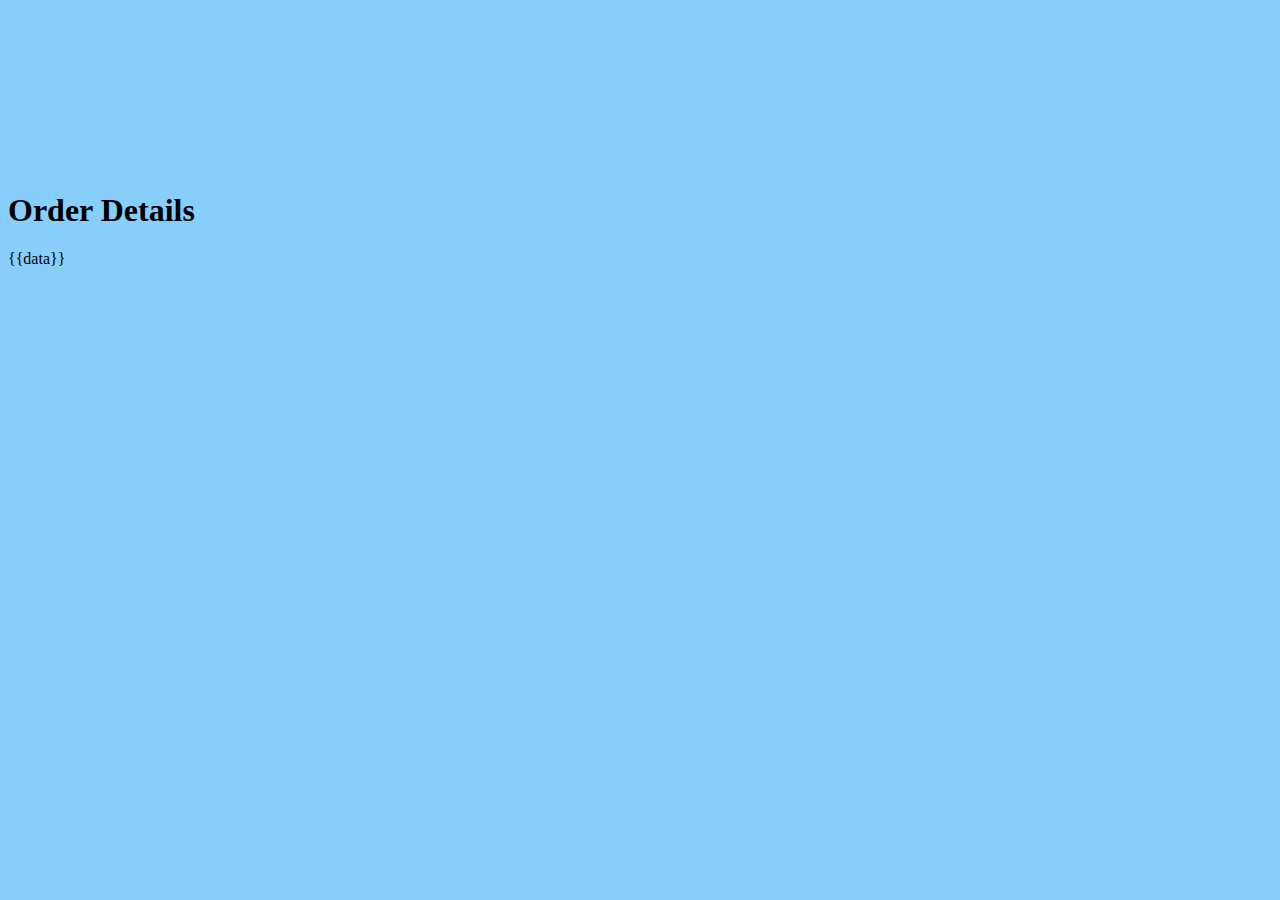
<file: store/templates/store/view_order.html>
<!DOCTYPE html>
<html lang="en">
<head>
    <meta charset="UTF-8">
    <meta name="viewport" content="width=device-width, initial-scale=1.0">
    <title>Document</title>
    <h1>Order Details</h1>
</head>
<body>
    {{data}}   
    <style>

        body{
            margin-top: 15%;
            background-color:lightskyblue;
            
        }
        
        form {
            border: 1px solid slategray;
            width: 300px;
            margin: 50px auto;
            padding: 50px;
            background-color: #fff;
            border-radius: 5px;
            box-shadow: 0px 0px 5px 0px rgba(0,0,0,0.1);
        }   
        
        button{
        
            width: 100%;
            height: 10% ;
            background-color: blue;
            border-radius: 5px;
            color: white;
        }
        
        
        </style>
    
</body>
</html>
</file>
